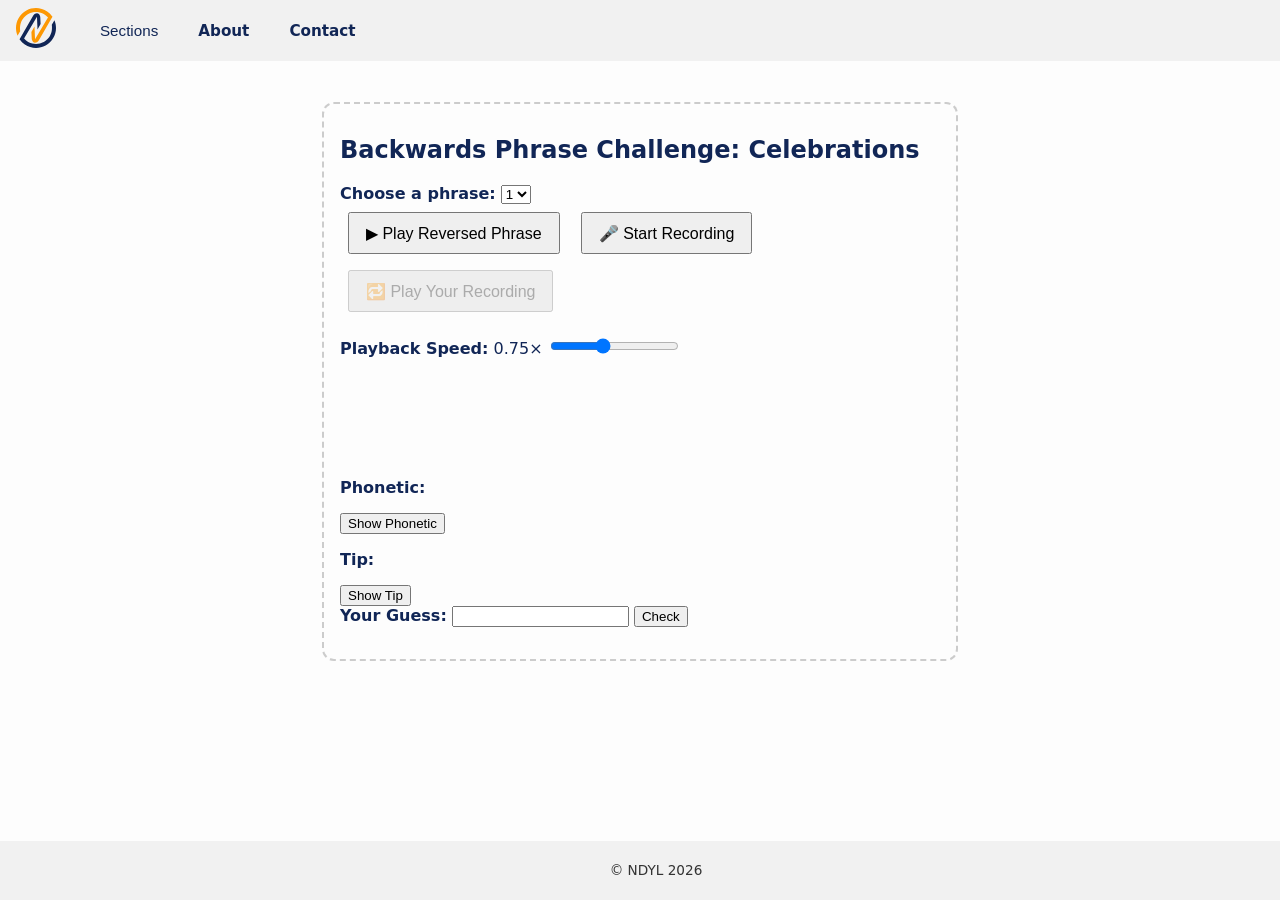
<file: html/section.html>
<!DOCTYPE html>
<html lang="en">
<head>
  <meta charset="UTF-8" />
  <meta name="viewport" content="width=device-width, initial-scale=1.0" />
  <title>BackTalk: Section</title>
  <link rel="icon" href="../img/favicon.ico" type="image/x-icon" />
  <link rel="stylesheet" href="../css/style.css" />
  <link rel="stylesheet" href="../css/navbar.css" />
  <link rel="stylesheet" href="../css/landing.css" />
</head>
<body>
  <div id="header"></div>

  <main>
    <section id="reverse-game" class="section">
      <h2 id="section-title">Backwards Phrase Challenge</h2>

      <label for="phrase-select"><strong>Choose a phrase:</strong></label>
      <select id="phrase-select"></select>

     <div class="game-controls">
      <button id="play-phrase">▶ Play Reversed Phrase</button>
      <button id="record-button">🎤 Start Recording</button>
      <button id="play-recording" disabled>🔁 Play Your Recording</button>
      </div>

      <div class="playback-speed">
        <label for="speed-slider"><strong>Playback Speed:</strong> <span id="speed-value"></span></label>
        <input type="range" id="speed-slider" min="0.5" max="1.0" value="0.70" step="0.1">
      </div>

      <canvas id="waveform" width="600" height="100"></canvas>

      <div class="hints">
        <div>
          <p><strong>Phonetic:</strong> <span id="phonetic"></span></p>
          <button id="show-phonetic">Show Phonetic</button>
        </div>
      
        <div>
          <p><strong>Tip:</strong> <span id="tip"></span></p>
          <button id="show-tip">Show Tip</button>
        </div>
      
        <!--<div>
          <img id="hint-image" src="" alt="Hint Image" style="max-width: 300px; display: none;" />
          <br />
          <button id="show-image">Show Image</button>
        </div>
      </div>-->

      <div class="answer-check">
        <label for="user-answer"><strong>Your Guess:</strong></label>
        <input type="text" id="user-answer" />
        <button id="check-answer">Check</button>
        <p id="result-msg"></p>
      </div>
    </section>
  </main>

  <div id="footer"></div>
  <script src="../js/header-footer-loader.js"></script>
  <script src="../js/reverseGame.js"></script>
</body>
</html>
</file>
<file: css/style.css>
/* the corporate colours are 
#FD9803 Vivid orange
#112656 Very dark blue
*/

/* === RESET & BASE === */
html, body {
  margin: 0;
  padding: 0;
  height: 100%;
  font-family: system-ui, sans-serif;
  display: flex;
  flex-direction: column;
  box-sizing: border-box;
}

body {
  padding-top: 70px;  /* ensures content is not hidden under fixed header */
  padding-bottom: 80px; /* ensures content is not hidden under fixed footer */
  background-color: #fdfdfd;
  color: #112656;
}

/* === CONTAINER === */
.container {
  flex: 1;
  max-width: 1200px;
  margin: 0 auto;
  padding: 2rem;
}

/* === LOGO === */
.logo {
  max-width: 200px;
  display: block;
  margin-bottom: 1rem;
 vertical-align: middle;
}

/* === TYPOGRAPHY & LISTS === */
h1, h2, h3 {
  margin-top: 1rem;
}

ul {
  text-align: left;
  padding-left: 1.5rem;
  margin-bottom: 1.5rem;
}

ul li {
  margin-bottom: 0.5rem;
}

/* === LINKS === */
a {
  color: #FD9803;
  font-weight: bold;
  text-decoration: none;
}

a:hover {
  text-decoration: underline;
}

/* === CARDS === */
.card {
  background: white;
  border-radius: 0.5rem;
  padding: 1rem;
  margin: 1.5rem 0;
  box-shadow: 0 2px 8px rgba(0, 0, 0, 0.1);
}

/* === RESPONSIVE SPACING === */
@media screen and (max-width: 768px) {
  body {
    padding-top: 90px;
    padding-bottom: 90px;
  }

  .container {
    padding: 1rem;
  }
}

#reverse-game {
  max-width: 600px;
  margin: 2rem auto;
  padding: 1rem;
  border: 2px dashed #ccc;
  border-radius: 12px;
  background-color: #fdfdfd;
}

.game-controls button {
  margin: 0.5rem;
  padding: 0.6rem 1rem;
  font-size: 1rem;
}

.playback-speed {
  margin-top: 1rem;
}

.phonetic {
  margin-top: 1rem;
  font-family: 'Courier New', monospace;
  color: #333;
}
</file>
<file: css/navbar.css>
/* NAVBAR STYLES */

header {
  position: fixed;
  top: 0;
  left: 0;
  width: 100%;
  z-index: 1000;
}

footer {
  background-color: #f1f1f1;
  text-align: center;
  padding: 0.5rem 1rem;
  font-size: 0.85rem;
  color: #333;
  position: fixed;
  bottom: 0;
  left: 0;
  width: 100%;
  z-index: 1000;
  white-space: nowrap;
}

body {
  padding-top: 70px;   /* Space for header */
  padding-bottom: 80px; /* Space for footer */
}

.navbar {
  background-color: #f1f1f1;
  padding: 0.5rem 1rem;
  width: 100%;
}

.nav-container {
  display: flex;
  justify-content: flex-start; /* changed from space-between */
  align-items: center;
  gap: 1rem;
  max-width: 100%;
}

.nav-logo {
  font-size: 1.25rem;
  font-weight: bold;
  color: white;
  text-decoration: none;
  margin-right: 1rem;
}

.nav-links {
  display: flex;
  gap: 1rem;
  align-items: center;
  flex-wrap: wrap;
}

.nav-button {
  background: none;
  border: none;
  color: #112656;
  text-decoration: none;
  padding: 0.4rem 0.75rem;
  font-size: 0.95rem;
  cursor: pointer;
  transition: background-color 0.3s ease;
}

.nav-button:hover,
.nav-dropdown:hover .nav-button {
  background-color: #FD9803;
  color: #112656;
  border-radius: 4px;
}

.nav-dropdown {
  position: relative;
  display: inline-block;
}

.nav-dropdown-content {
  display: none;
  position: absolute;
  background-color: white;
  min-width: 160px;
  box-shadow: 0px 8px 16px rgba(0,0,0,0.2);
  z-index: 1;
  padding: 8px 0;
}

.nav-dropdown-content a {
  color: black;
  padding: 8px 16px;
  display: block;
  text-decoration: none;
}

.nav-dropdown-content a:hover {
  background-color: #f1f1f1;
}

/* Show dropdown when hovering over the button */
.nav-dropdown:hover .nav-dropdown-content {
  display: block;
}
</file>
<file: css/landing.css>
/* landing.css - custom styles for index.html */

.nav {
  margin: 1rem 0;
}

.dropdown {
  position: relative;
  display: inline-block;
}

.dropdown-content {
  display: none;
  position: absolute;
  background-color: white;
  min-width: 200px;
  box-shadow: 0px 8px 16px rgba(0, 0, 0, 0.2);
  z-index: 1;
}

.dropdown-content a {
  color: #112656;
  padding: 12px 16px;
  text-decoration: none;
  display: block;
}

.dropdown-content a:hover {
  background-color: #f1f1f1;
}

.dropdown:hover .dropdown-content {
  display: block;
}

.section-links {
  text-align: left;
  margin-top: 2rem;
}

.section-links ul {
  list-style-type: none;
  padding: 0;
}

.section-links li {
  padding: 0.5rem 0;
}

.section-links a {
  color: #FD9803;
  font-weight: bold;
  text-decoration: none;
}

.section-links a:hover {
  text-decoration: underline;
}
</file>
